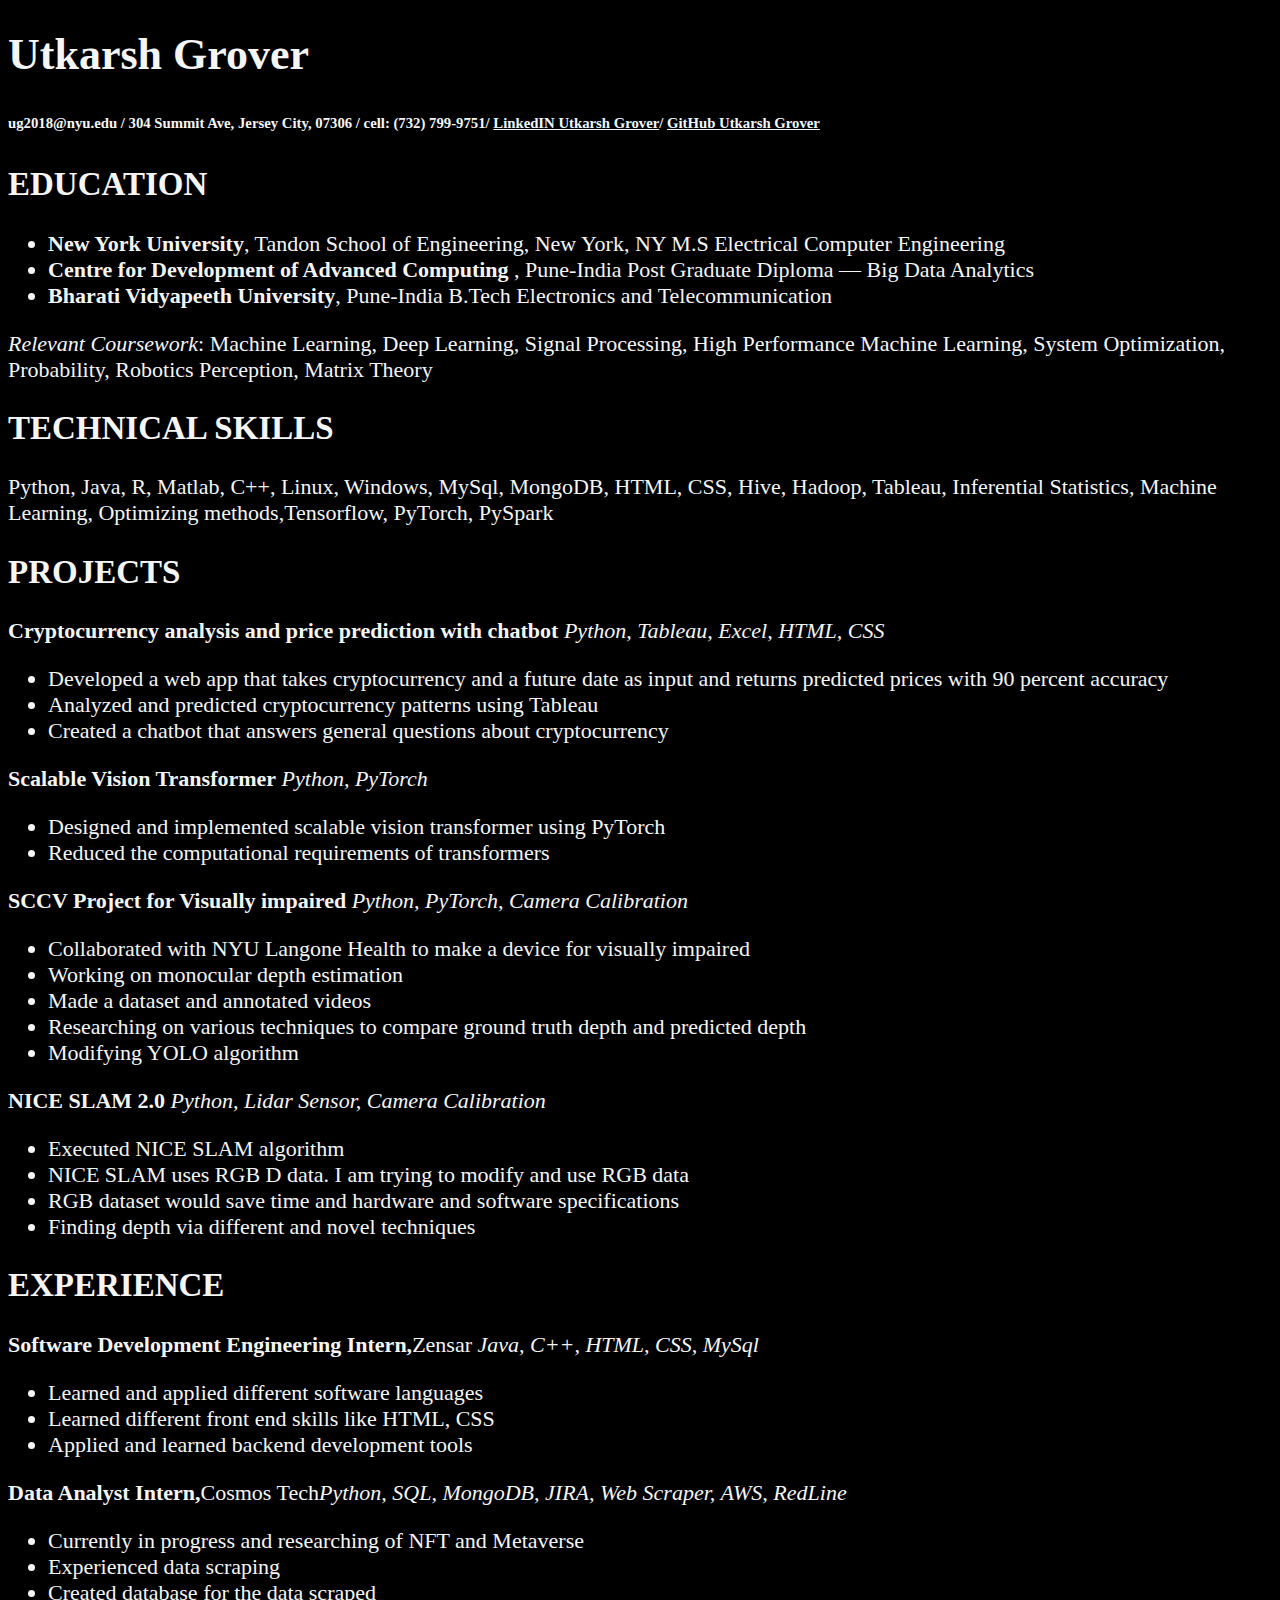
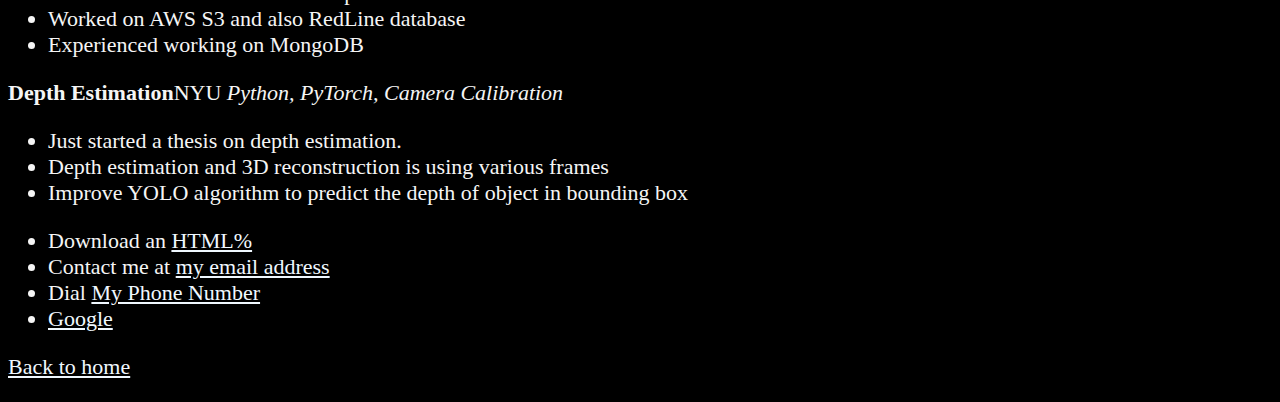
<file: about.html>
<!DOCTYPE html>
<html lang="en">
    <head>
        <meta charset="UTF-8">
        <meta name="author" content="Utkarsh Grover">
        <meta name="description" content="This Page is a resume of Utkarsh Grover">
        <title> Utkarsh Grover</title>
        <link rel="stylesheet" href="main.css" type="text/css">
    </head>

    <body>
        <h1> Utkarsh Grover</h1>
        <h6>ug2018@nyu.edu /
             304 Summit Ave, Jersey City, 07306 /
             cell: (732) 799-9751/ 
             <a href="/in/utkarsh-grover-5561881a8">LinkedIN Utkarsh Grover</a>/ 
             <a href="github.com/Utkarsh-grow123">GitHub Utkarsh Grover</a> </h6>
        

        <h2>
            EDUCATION
        </h2>
    
        <ul>
            <li><strong> New York University</strong>, Tandon School of Engineering, New York, NY M.S Electrical Computer Engineering</li>
            <li><strong>Centre for Development of Advanced Computing </strong>,  Pune-India Post Graduate Diploma — Big Data Analytics </li>
            <li><strong> Bharati Vidyapeeth University</strong>, Pune-India B.Tech Electronics and Telecommunication</li>      
        </ul>
        <p><em>Relevant Coursework</em>: Machine Learning, Deep Learning, Signal Processing, High Performance
            Machine Learning, System Optimization, Probability, Robotics Perception, Matrix Theory
            </p>
            <h2>
                TECHNICAL SKILLS
            </h2> 
            <p>Python, Java, R, Matlab, C++, Linux, Windows, MySql, MongoDB, HTML, CSS, Hive, Hadoop, Tableau, Inferential Statistics, Machine Learning, Optimizing methods,Tensorflow, PyTorch, PySpark</p>
            <h2>
                PROJECTS
            </h2> 
            <p><strong>Cryptocurrency analysis and price prediction with chatbot</strong> <em>Python, Tableau, Excel, HTML, CSS</em></p>
            <ul>

                <li>Developed a web app that takes cryptocurrency and a future date as input and returns predicted prices with 90 percent accuracy</li>
                <li>Analyzed and predicted cryptocurrency patterns using Tableau</li>
                <li>Created a chatbot that answers general questions about cryptocurrency</li>
            </ul>
            <p><strong>Scalable Vision Transformer</strong> <em>Python, PyTorch</em></p>
            <ul>
                
                <li>Designed and implemented scalable vision transformer using PyTorch</li>
                <li>Reduced the computational requirements of transformers</li>
            </ul>
            <p><strong>SCCV Project for Visually impaired </strong> <em>Python, PyTorch, Camera Calibration</em></p>
            <ul>
                
                <li>Collaborated with NYU Langone Health to make a device for visually impaired</li>
                <li>Working on monocular depth estimation</li>
                <li>Made a dataset and annotated videos</li>
                <li>Researching on various techniques to compare ground truth depth and predicted depth</li>
                <li>Modifying YOLO algorithm</li>
            </ul>  
            <p><strong>NICE SLAM 2.0</strong> <em>Python, Lidar Sensor, Camera Calibration</em></p> 
            <ul>
               
                <li>Executed NICE SLAM algorithm</li>
                <li>NICE SLAM uses RGB D data. I am trying to modify and use RGB data</li>
                <li>RGB dataset would save time and hardware and software specifications</li>
                <li>Finding depth via different and novel techniques</li>
            </ul> 
            <h2>
                EXPERIENCE
            </h2> 
            <p><strong>Software Development Engineering Intern,</strong>Zensar <em>Java, C++, HTML, CSS, MySql</em></p>
            <ul>
               
                <li>Learned and applied different software languages</li>
                <li>Learned different front end skills like HTML, CSS</li>
                <li>Applied and learned backend development tools</li>
            </ul> 
            <p><strong>Data Analyst Intern,</strong>Cosmos Tech<em>Python, SQL, MongoDB, JIRA, Web Scraper, AWS, RedLine</em></p>
            <ul>
                
                <li>Currently in progress and researching of NFT and Metaverse</li>
                <li>Experienced data scraping</li>
                <li>Created database for the data scraped</li>
                <li>Worked on AWS S3 and also RedLine database</li>
                <li>Experienced working on MongoDB </li>
            </ul> 
            <p><strong>Depth Estimation</strong>NYU <em>Python, PyTorch, Camera Calibration</em></p> 
            <ul>
               
                <li>Just started a thesis on depth estimation.</li>
                <li>Depth estimation and 3D reconstruction is using various frames</li>
                <li>Improve YOLO algorithm to predict the depth of object in bounding box</li>
            </ul> 
   
            <ul>
                <li>Download an <a href="for_watson.png" download>HTML%</a></li>
                <li>Contact me at <a href="mailto:utkarsh2cool2@gmail.com">my email address</a></li>
                <li>Dial <a href="tel:+7327999751">My Phone Number</a></li>
                <li><a href="https://www.google.com" target="_blank">Google</a></li>
                
            </ul>
            <p><a href="/">Back to home</a></p>
        </body>
    </html>
</file>
<file: main.css>
html {
    font-size: 22px;
}
body   {
    background-color:  black; 
    color: whitesmoke;
}
a{
    color: aliceblue;
}
a:visited { 
    color:lightblue
}
a:hover {
    color: #eee;
}

 table, tr, th, td, caption{
    border: 1px solid #eee;
    font-family: 'Courier New', Courier, monospace;
    border-collapse: collapse;
    padding: 0.5rem;
 }
</file>
